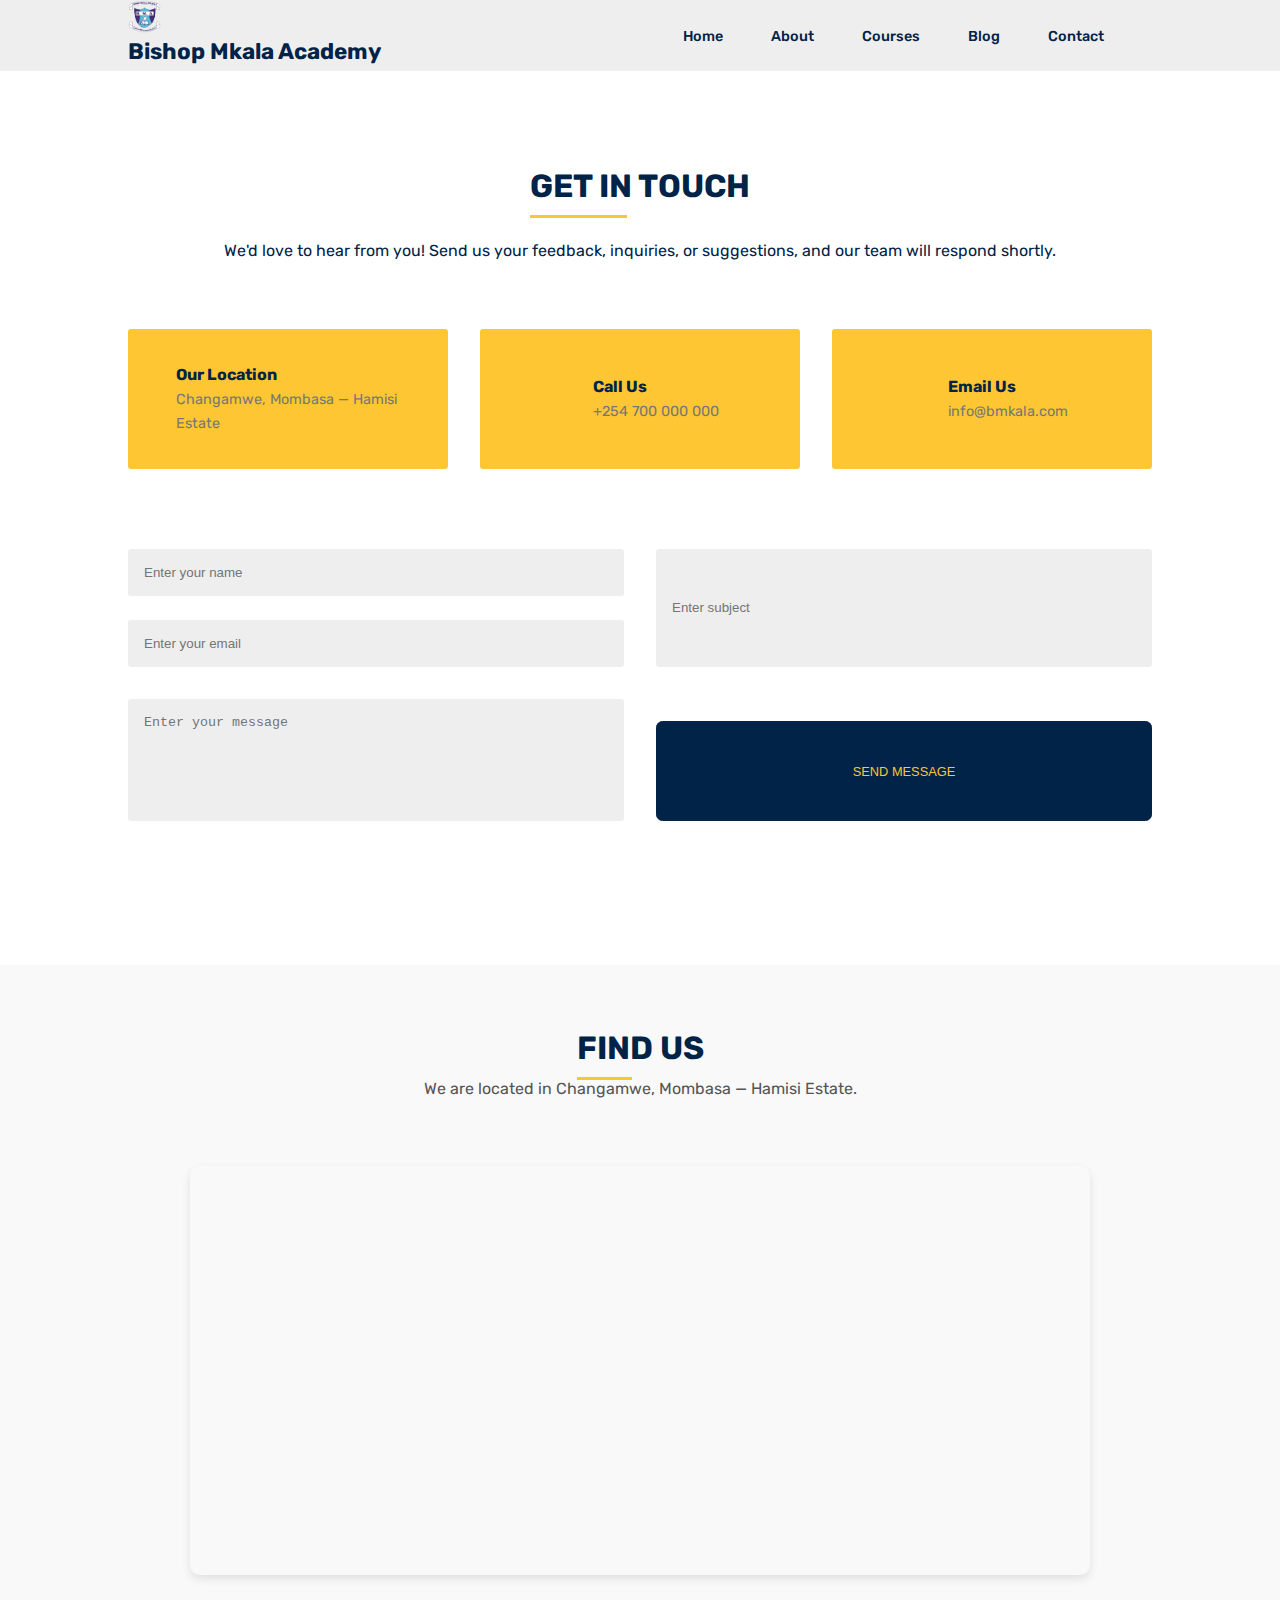
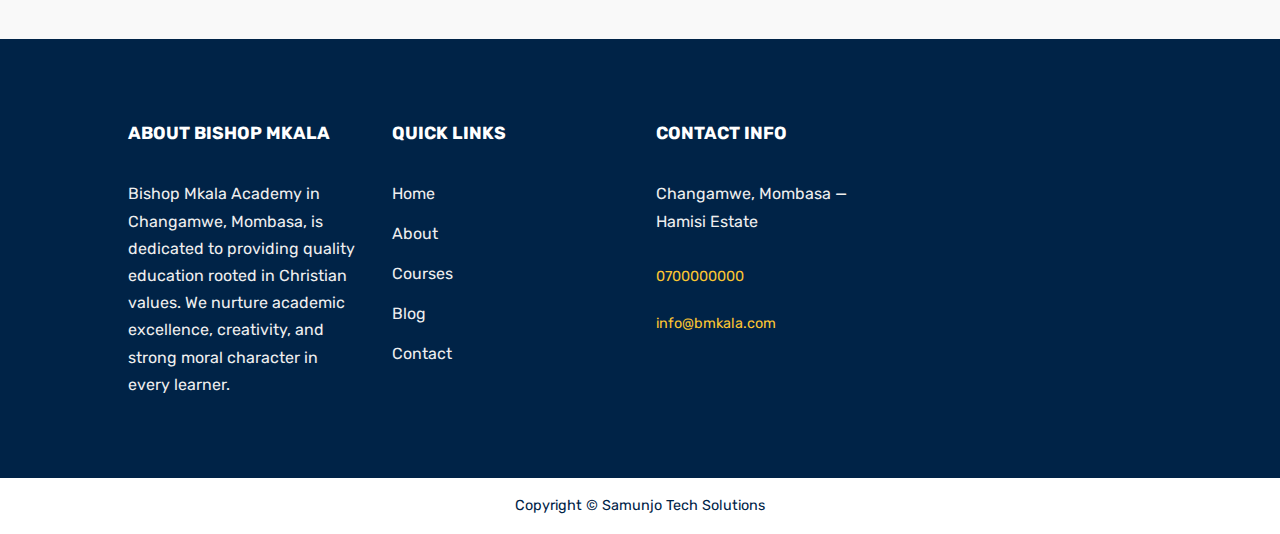
<file: contact.html>
<!DOCTYPE html>
<html lang="en">
  <head>
    <meta charset="UTF-8" />
    <meta name="viewport" content="width=device-width, initial-scale=1.0" />
    <title>Contact - Bishop Mkala Academy</title>
    <link
      rel="stylesheet"
      href="https://cdn.linearicons.com/free/1.0.0/icon-font.min.css"
    />
    <link rel="stylesheet" href="style.css" />
  </head>

  <body>
    <!-- ========================
              NAVBAR
     =========================== -->
    <nav>
      <div class="container nav-container">
        <div class="logo">
          <a href="index.html">
            <img src="images/logo.png" alt="Bishop Mkala Academy Logo" />
            <span>Bishop Mkala Academy</span>
          </a>
        </div>
        <div class="grp">
          <div class="navlist">
            <li><a href="index.html#home">home</a></li>
            <li><a href="about.html">about</a></li>
            <li><a href="index.html#courses">courses</a></li>
            <li><a href="index.html#blog">blog</a></li>
            <li><a href="contact.html" class="active">contact</a></li>
          </div>
          <div class="user"><span class="lnr lnr-user"></span></div>
          <!--<div class="menu-btn"><span class="lnr lnr-menu"></span></div>-->
        </div>
      </div>
    </nav>

    <!-- ========================
              CONTACT SECTION
     =========================== -->
    <section class="contact-page" id="contact">
      <div class="title">
        <h2>Get In Touch</h2>
        <p>
          We'd love to hear from you! Send us your feedback, inquiries, or
          suggestions, and our team will respond shortly.
        </p>
      </div>

      <div class="container contact-container">
        <!-- Contact Info -->
        <div class="content">
          <div class="box">
            <span class="lnr lnr-home"></span>
            <div>
              <h5>Our Location</h5>
              <p>Changamwe, Mombasa — Hamisi Estate</p>
            </div>
          </div>
          <div class="box">
            <span class="lnr lnr-phone-handset"></span>
            <div>
              <h5>Call Us</h5>
              <p>+254 700 000 000</p>
            </div>
          </div>
          <div class="box">
            <span class="lnr lnr-envelope"></span>
            <div>
              <h5>Email Us</h5>
              <p>info@bmkala.com</p>
            </div>
          </div>
        </div>

        <!-- Contact Form (Formspree) -->
        <form
          action="https://formspree.io/f/xeoprvbg"
          method="POST"
          class="form"
          id="contact-form"
        >
          <div class="form-input">
            <input
              type="text"
              name="name"
              placeholder="Enter your name"
              required
            />
            <input
              type="email"
              name="email"
              placeholder="Enter your email"
              required
            />
          </div>

          <input
            type="text"
            name="subject"
            placeholder="Enter subject"
            required
          />

          <textarea
            name="message"
            cols="30"
            rows="6"
            placeholder="Enter your message"
            required
          ></textarea>

          <button type="submit" class="btn">Send Message</button>

          <p
            id="feedback-message"
            style="margin-top: 1rem; font-weight: 500"
          ></p>
        </form>
      </div>
    </section>
    <!-- ========================
        MAP SECTION
=========================== -->
<section class="map-section">
  <div class="title">
    <h2>Find Us</h2>
    <p>We are located in Changamwe, Mombasa — Hamisi Estate.</p>
  </div>
  <div class="map-container">
    <iframe
      src="https://www.google.com/maps/embed?pb=!1m18!1m12!1m3!1d3989.707278279534!2d39.61756357496487!3d-4.024521944337656!2m3!1f0!2f0!3f0!3m2!1i1024!2i768!4f13.1!3m3!1m2!1s0x1840136e4e5f00e9%3A0x30a71a25c011d2e9!2sChangamwe%2C%20Mombasa!5e0!3m2!1sen!2ske!4v1730480000000!5m2!1sen!2ske"
      width="100%"
      height="400"
      style="border:0;"
      allowfullscreen=""
      loading="lazy"
      referrerpolicy="no-referrer-when-downgrade"
    ></iframe>
  </div>
</section>

    <!-- ========================
              FOOTER
     =========================== -->
    <footer class="footer">
      <div class="container footer-container">
        <div class="box">
          <h5>About Bishop Mkala</h5>
          <p>
            Bishop Mkala Academy in Changamwe, Mombasa, is dedicated to
            providing quality education rooted in Christian values. We nurture
            academic excellence, creativity, and strong moral character in every
            learner.
          </p>
        </div>
        <div class="box">
          <h5>Quick Links</h5>
          <div class="nav">
            <li><a href="index.html#home">home</a></li>
            <li><a href="about.html">about</a></li>
            <li><a href="index.html#courses">courses</a></li>
            <li><a href="index.html#blog">blog</a></li>
            <li><a href="contact.html">contact</a></li>
          </div>
        </div>
        <div class="box contact-box">
          <h5>Contact Info</h5>
          <p>Changamwe, Mombasa — Hamisi Estate</p>
          <span class="lnr lnr-phone">0700000000</span>
          <span class="lnr lnr-envelope">info@bmkala.com</span>
        </div>
      </div>
    </footer>

    <div class="copyright">
      <p>Copyright &copy; Samunjo Tech Solutions</p>
    </div>

    <!-- Optional Success Message -->
    <script>
      const form = document.getElementById("contact-form");
      const feedback = document.getElementById("feedback-message");

      form.addEventListener("submit", async (e) => {
        e.preventDefault();
        const response = await fetch(form.action, {
          method: form.method,
          body: new FormData(form),
          headers: { Accept: "application/json" },
        });
        if (response.ok) {
          feedback.textContent = "✅ Message sent successfully!";
          form.reset();
        } else {
          feedback.textContent =
            "❌ There was a problem sending your message. Please try again.";
        }
      });
    </script>
  </body>
</html>
</file>
<file: style.css>
@import url("https://fonts.googleapis.com/css2?family=Rubik:wght@300;400;500;600;700;800;900&display=swap");

/* ==========================
MAKING VARIABLES & BASICS
============================= */
/*html,
body {
  overflow-x: hidden;
}*/
* {
  margin: 0;
  padding: 0;
  box-sizing: border-box;
  list-style: none;
  text-decoration: none;
  border: none;
  outline: none;
  resize: none;
}
:root {
  --color-primary: #fff;
  --color-secondary: #fdc632;
  --color-tertiary: #777;
  --color-bg: #eee;
  --color-text: #002347;
  --color-text-1: #111;
  --shadow: 0 25px 29px rgba(63, 78, 100, 0.15);
  --shadow-1: 0 15px 29px 0px rgba(221, 221, 221, 0.3);
  --transition: all 4 ease;

  --width-lg: 80%;
  --width-md: 90%;
  --width-sm: 95%;
}
body {
  font-family: "Rubik", sans-serif;
  color: var(--color-text);
  line-height: 1.7;
  overflow-x: hidden;
}
::-webkit-scrollbar {
  height: 0.5rem;
  width: 0.5rem;
}
::-webkit-scrollbar-track {
  background: var(--color-primary);
}
::-webkit-scrollbar-thumb {
  background: var(--color-secondary);
}
img {
  display: block;
  width: 100%;
  object-fit: cover;
}

a {
  color: var(--color-text);
}
span {
  font-size: 0.9rem;
}
h1,
h2,
h3,
h4 {
  line-height: 1.2;
}
h1 {
  font-size: 2.8rem;
}
h2 {
  font-size: 2rem;
}
h3 {
  font-size: 1.6rem;
}
h4 {
  font-size: 1.3rem;
}
h5 {
  font-size: 1rem;
}

.container {
  margin: 0 auto;
  width: var(--width-lg);
}

section {
  padding: 6rem 0;
}
section h2 {
  text-align: center;
  margin-bottom: 2rem;
}
.btn {
  display: inline-block;
  background: var(--color-text);
  color: var(--color-secondary);
  padding: 1rem 2.8rem;
  border: 0.1rem solid var(--color-text);
  border-radius: 0.4rem;
  margin-top: 1rem;
  cursor: pointer;
  font-size: 0.8rem;
  font-weight: 500;
  text-transform: uppercase;
  transition: var(--transition);
}

.btn:hover {
  color: var(--color-text);
  background: none;
}
.title {
  text-align: center;
  margin-bottom: 4rem;
}
.title h2 {
  font-size: 2rem;
  text-transform: uppercase;
  display: inline-block;
  position: relative;
}
.title h2::before {
  content: "";
  position: absolute;
  height: 0.2rem;
  width: 44%;
  background: var(--color-secondary);
  top: 3rem;
  left: 0;
}
/* ==========================
            NAV
============================= */

nav {
  background: var(--color-bg);
}

.nav-container {
  display: flex;
  align-items: center;
  justify-content: space-between;
}
.logo {
  display: flex;
  align-items: center;
  justify-content: center;
  gap: 1rem;
}
.logo img {
  width: 33px;
}
.logo span {
  font-weight: 700;
  font-size: 1.4rem;
}
nav .grp {
  display: flex;
  gap: 3rem;
}
.navlist {
  display: flex;
  gap: 3rem;
}
.navlist li {
  padding: 1rem 0;
}
.navlist li a {
  text-transform: capitalize;
  font-size: 0.9rem;
  font-weight: 500;
  transition: var(--transition);
}
.navlist li a:hover {
  color: var(--color-secondary);
}
nav .user {
  margin: auto;
  cursor: pointer;
}
nav .lnr {
  font-weight: 700;
}
nav .menu-btn {
  margin: auto;
  cursor: pointer;
  padding: 1rem 0;
  display: none;
}
nav .menu-btn .lnr {
  font-size: 1.2rem;
}
.navlist li {
  position: relative;
}
.navlist .submenu {
  position: absolute;
  top: 5.7rem;
  background: var(--color-bg);
  box-shadow: var(--shadow);
  width: 13rem;
  transition: var(--transition);
  z-index: 111;
  visibility: hidden;
  opacity: 1;
}

.navlist .submenu li {
  padding: 0.7rem 2rem;
  border-bottom: 0.09rem solid rgba(157, 157, 157, 0.5);
  cursor: pointer;
}
.navlist li:hover .submenu {
  top: 3.7rem;
  visibility: visible;
  opacity: 1;
}
.navlist .submenu li:hover {
  background: var(--color-secondary);
}
.navlist .submenu li:hover {
  color: var(--color-primary);
}
/* ==========================
        HOME SECTION
============================= */
.home {
  background: url(./images/bishopmkala\ img1.jpg);
  background-size: cover;
  background-position: center;
  height: 100vh;
  width: 100%;
  position: relative;
  overflow: hidden;
}
.home::before {
  content: "";
  position: absolute;
  top: 0;
  left: 0;
  height: 100%;
  width: 100%;
  background: rgba(0, 0, 0, 0.3);
}
.home-container {
  position: absolute;
  top: 50%;
  left: 50%;
  transform: translate(-50%, -50%);
  text-align: center;
}
.home-container h1 {
  color: var(--color-primary);
  text-transform: uppercase;
  font-weight: 500;
  line-height: 2.7;
}
.home-container h4 {
  font-size: 1.3rem;
  text-transform: uppercase;
  font-weight: 500;
  line-height: 0.2;
  color: var(--color-primary);
}
.home-container .s-btn {
  background: var(--color-secondary);
  color: var(--color-text);
  border-color: var(--color-secondary);
  margin-left: 1rem;
}

/* ==========================
        FEATURE SECTION
============================= */
.feature-container {
  display: grid;
  grid-template-columns: repeat(4, 1fr);
}

.feature-container .box {
  background: var(--color-secondary);
  color: var(--color-primary);
  padding: 3rem 1rem;
  text-align: center;
}
.feature-container .box:nth-child(2),
.feature-container .box:nth-child(4) {
  background-color: var(--color-text);
}
.feature-container .box span {
  font-size: 3rem;
}
.feature-container .box h4 {
  margin: 2rem 0 1rem;
  font-weight: 500;
  font-size: 1.4rem;
}
/* ==========================
        ABOUT SECTION
============================= */
.about {
  background: url(images/background.png);
  margin-top: 4rem;
  background-position: center;
  background-size: cover;
}
.about .title {
  max-width: 900px;
  margin-left: auto;
  margin-right: auto;
}
.about-container {
  display: grid;
  grid-template-columns: 35% 65%;
  gap: 3rem;
}
.about-container .left .card {
  background: var(--color-secondary);
  margin: 1rem 0;
  padding: 1rem 2rem;
  display: flex;
  align-items: center;

  gap: 2rem;
  color: var(--color-primary);
  text-transform: capitalize;
}
.about-container .left .card:nth-child(4) {
  background: var(--color-text);
}
.about-container .left .card span {
  color: var(--color-primary);
  font-size: 2.5rem;
  border-radius: 2.5rem;
}
.about-container.left .card h4 {
  font-size: 1.4rem;
  font-weight: 400;
}
.about-container .left .card .btn {
  background: none;
  color: var(--color-primary);
  padding: 0.3rem 0.5rem;
  border-color: var(--color-primary);
  border-radius: 0.1rem;
}
.about-container .right img {
  border-radius: 0.2rem;
}

/* ==========================
        COURSES SECTION
============================= */
.courses-container {
  display: grid;
  grid-template-columns: repeat(2, 1fr);
  gap: 2rem;
}
.courses-container .box .info {
  padding: 2rem;
  background: #f9f9f9ff;
}
.courses-container .box .image {
  overflow: hidden;
  position: relative;
}
.courses-container .image span {
  position: absolute;
  top: 1rem;
  left: 1rem;
  background: var(--color-secondary);
  border-radius: 3rem;
  padding: 0.1rem 0.7rem;
  font-weight: 500;
}
.courses-container .box:hover .image span {
  background: var(--color-text);
  color: var(--color-secondary);
}
.courses-container .box .info p {
  color: var(--color-tertiary);
  margin: 1rem 0;
}
.courses-container .info .list {
  display: flex;
  gap: 2rem;
}
.courses-container .list li a span {
  margin-right: 0.5rem;
  color: var(--color-secondary);
  font-weight: 700;
}
.courses-container .box img {
  transition: var(--transition);
}
.courses-container .box:hover img {
  transform: scale(1.2);
  transition: var(--transition);
}
.courses-container .box h4 {
  transition: var(--transition);
}
.courses-container .box:hover h4 {
  color: var(--color-secondary);
}
.courses-container .box {
  cursor: default;
}
.courses-container .box:hover {
  background: none;
  box-shadow: var(--shadow);
}
/* ==========================
        TEAM
============================= */
.team {
  background: url(images/background.png);
}
.team-container {
  display: grid;
  grid-template-columns: repeat(4, 1fr);
  gap: 3rem;
}
.team-container .card .info {
  background: var(--color-secondary);
  padding: 0.7rem 1rem;
}
/* ==========================
           BLOG 
============================= */
.blog-container {
  display: grid;
  grid-template-columns: repeat(3, 1fr);
  gap: 2rem;
}
.blog-container .card {
  background: #f9f9f9ff;
  cursor: default;
}
.blog-container .card .info {
  padding: 5rem 1rem;
}
.blog-container .card .info h4 {
  font-weight: 600;
  padding: 1rem 0;
}
.blog-container .card .info h5 {
  color: var(--color-tertiary);
}
.blog-container .card .info h5 span {
  color: var(--color-text);
}
.blog-container .card .info p {
  font-size: 0.9rem;
  padding-top: 0.3rem;

  color: var(--color-tertiary);
}
.blog-container .card .image {
  position: relative;
}
.blog-container .card .tag {
  position: absolute;
  top: 0;
  left: 0;
  background: var(--color-text);
  color: var(--color-primary);
}
.blog-container .card .tag span {
  padding: 0.5rem;
  font-size: 1.8rem;
  background: var(--color-secondary);
  font-weight: 600;
}
.blog-container .card .tag p {
  font-size: 0.8rem;
  text-align: center;
  padding: 0.5rem;
  font-weight: 500;
}
/* ==========================
         TESTIMONIALS
============================= */
.testimonial .swiper {
  width: 100%;
  height: 100%;
}
.testimonial .swiper-slide {
  text-align: center;
  margin: 2rem 0;
  padding: 2rem 0;
  transition: var(--transition);
  background: #f9f9f9ff;
  border-radius: 0.8rem;
}
.swiper-slide img {
  display: inline-block;
  width: 100px;
  height: 100px;
  object-fit: cover;
  border-radius: 50%;
}
.swiper-slide h5 {
  text-transform: capitalize;
  font-size: 1.2rem;
}
.swiper-slide p {
  color: var(--color-tertiary);
  font-size: 0.95rem;
  max-width: 600px;
  margin: 1rem auto;
}
.swiper-slide .rating .lnr {
  color: var(--color-secondary);
}
.swiper:hover {
  box-shadow: var(--shadow-1);
}
/* ==========================
        CONTACTS SECTION
============================= */
.contact {
  background: url(images/background.jpg);
}
.contact-container .content {
  display: grid;
  grid-template-columns: repeat(3, 1fr);
  gap: 2rem;
}
.contact-container .content .box {
  background: var(--color-secondary);
  padding: 2rem 1rem;
  display: flex;
  align-items: center;
  justify-content: center;
  gap: 2rem;
  border-radius: 0.2rem;
}
.contact-container .content span {
  font-size: 2rem;
}
.contact-container .content p {
  font-size: 0.9rem;
  color: var(--color-tertiary);
}
.contact-container .form {
  display: grid;
  grid-template-columns: 1fr 1fr;
  gap: 2rem;
  margin-top: 5rem;
}
.contact-container .form input,
.contact-container .form textarea {
  background: var(--color-bg);
  padding: 1rem;
  width: 100%;
  border-radius: 0.2rem;
}
.contact-container .form-input {
  display: flex;
  flex-direction: column;
  gap: 1.5rem;
}
.contact-container .form .btn {
  margin-top: 1.4rem;
}
/* ==========================
         FOOTER
============================= */
.footer {
  background: var(--color-text);
  padding: 5rem 0;
}
.footer-container {
  display: grid;
  grid-template-columns: repeat(4, 1fr);
  gap: 2rem;
  color: var(--color-bg);
}
.footer-container h5 {
  font-size: 1.1rem;
  padding-bottom: 2rem;
  text-transform: uppercase;
  color: var(--color-primary);
}
.footer-container .nav li {
  padding-bottom: 0.8rem;
  text-transform: capitalize;
}
.footer-container .nav li a {
  color: var(--color-bg);
  transition: var(--transition);
}
.footer-container .nav li:hover a {
  color: var(--color-secondary);
}
.footer-container .nav li span {
  margin-right: 1.5rem;
  transition: var(--transition);
}
.footer-container.nav li:hover span {
  margin-left: 0.5rem;
  margin-right: 1rem;
}
.footer-container .box .post img {
  width: 66px;
}
.footer-container .box .post {
  display: flex;
  gap: 1rem;
  margin-bottom: 1rem;
  cursor: pointer;
}
.footer-container .post span {
  color: var(--color-tertiary);
}
.footer-container .contact-box p {
  margin-bottom: 1.2rem;
}
.footer-container .contact-box .lnr {
  color: var(--color-secondary);
}
.footer-container .contact-box span {
  display: inline-block;
  width: 100%;
  margin: 0.7rem 0;
}

.copyright {
  text-align: center;
  font-size: 0.9rem;
  padding: 1rem 0;
}
/* ==========================
  RESPONSIVENESS | TABLET
============================= */
@media (max-width: 1024px) {
  h1,
  h2,
  h3,
  h4 {
    line-height: 1;
  }
  h1 {
    font-size: 2.4rem;
  }
  h2 {
    font-size: 1.8rem;
  }
  h3 {
    font-size: 1.4rem;
  }
  h4 {
    font-size: 1.2rem;
  }
  h5 {
    font-size: 1rem;
  }

  .container {
    width: var(--width-lg);
  }

  section {
    padding: 5rem 0;
  }

  .about-container {
    grid-template-columns: 100%;
  }
  .about-container .left {
    display: grid;
    grid-template-columns: 1fr 1fr;
    gap: 1rem;
    margin: 0;
  }
  .about-container .left .card {
    margin: 0;
    padding: 1rem;
    gap: 1rem;
  }
}
@media (max-width: 899px) {
  nav .menu-btn {
    display: block;
  }

  nav .navlist {
    position: absolute;
    top: 5.5rem;
    right: 10%;
    width: 17rem;
    height: 21rem;
    background: var(--color-bg);
    box-shadow: var(--shadow-1);
    flex-direction: column;
    z-index: 111;
    align-items: start;
    justify-content: center;
    gap: 0;
    padding: 2rem;
    transition: var(--transition);
    opacity: 0;
    visibility: hidden;
  }
  .navlist.active {
    opacity: 1;
    visibility: visible;
    top: 3.7rem;
  }
  .navlist li {
    width: 100%;
    padding: 1rem 0;
  }
  .navlist .submenu {
    top: 5rem;
    left: 4.5rem;
    box-shadow: var(--shadow);
    width: 11rem;
  }
  nav.submenu li {
    padding-left: 1rem;
  }
  nav .navlist li:hover .submenu {
    top: 2rem;
  }
  .courses-container {
    grid-template-columns: 1fr 1fr;
  }
  .team-container {
    grid-template-columns: repeat(3, 1fr);
    gap: 1rem;
  }
  .blog-container {
    grid-template-columns: 1fr 1fr;
  }
  .contact-container .content {
    gap: 0.5rem;
  }
  .contact-container .contact .box {
    padding: 1rem;
    gap: 0.5rem;
  }
  .footer-container {
    grid-template-columns: 1fr 1fr;
  }
}
/* ==============================
  RESPONSIVENESS | MOBILE PHONE
================================= */
@media (max-width: 666px) {
  .container {
    width: var(--width-sm);
  }

  .home-container h4 {
    color: var(--color-secondary);
    line-height: 1;
  }
  .home-container h1 {
    margin: 2rem 0;
    line-height: 1;
  }
  .feature-container {
    grid-template-columns: 1fr 1fr;
  }
  .feature-container .box:nth-child(3) {
    background: var(--color-text);
  }
  .feature-container .box:nth-child(4) {
    background: var(--color-secondary);
  }
  .about-container .left .card h4 {
    font-size: 1.4rem;
  }
  .about-container .left {
    gap: 0.5rem;
  }
  .courses-container {
    grid-template-columns: 1fr;
  }

  .team .title h2::before,
  .testimonial .title h2::before {
    width: 0;
  }
  .team-container {
    grid-template-columns: 1fr 1fr;
  }
  .contact-container .content {
    grid-template-columns: 1fr;
  }
  .contact-container .form {
    grid-template-columns: 100%;
    gap: 0.5rem;
  }
}
/* ========== ABOUT SECTION (Mobile fix) ========== */
@media (max-width: 768px) {
  .about-container {
    flex-direction: column;
    gap: 2rem;
    padding: 1rem;
    width: 100%;
    box-sizing: border-box;
  }

  .about-container .left {
    width: 100%;
    display: grid;
    grid-template-columns: 1fr;
    gap: 1rem;
  }

  .about-container .right {
    width: 100%;
    text-align: center;
  }

  .about-container .right img {
    width: 100%;
    height: auto;
    border-radius: 0.5rem;
  }

  /* .about-container .card { */
  /* display: flex;
    align-items: center;
    justify-content: space-between;
    background: #fff;
    box-shadow: var(--shadow);
    border-radius: 0.5rem;
    padding: 1rem 1.2rem;
    gap: 1rem;
    width: 100%;
    box-sizing: border-box;
  } */
  .about-container .card {
    display: flex;
    flex-direction: column;
    align-items: center;
    justify-content: center;
    text-align: center;
    background: #fff;
    box-shadow: var(--shadow);
    border-radius: 0.75rem;
    padding: 1.5rem 1rem;
    gap: 1rem;
    width: 100%;
    box-sizing: border-box;
  }
  .about-container .card .lnr {
    font-size: 1.8rem;
    color: var(--color-secondary);
  }

  .about-container .card .info h4 {
    font-size: 1rem;
  }

  .about-container .card .btn {
    padding: 0.5rem 1rem;
    font-size: 0.85rem;
  }
}
/* ====== ORGANOGRAM STYLES ====== */
.organo {
  background: #fff;
  padding: 4rem 2rem;
}

.organo h3 {
  text-align: center;
  font-size: 1.8rem;
  margin-bottom: 2rem;
  color: var(--text-dark);
}

.organo-grid {
  display: flex;
  flex-direction: column;
  gap: 1.5rem;
  max-width: 800px;
  margin: 0 auto;
}

.member {
  display: flex;
  align-items: center;
  background: #f9f9f9;
  padding: 1rem;
  border-radius: 12px;
  box-shadow: 0 2px 8px rgba(0, 0, 0, 0.05);
  transition: transform 0.3s ease;
}

.member:hover {
  transform: translateY(-5px);
}

.member img {
  width: 100px;
  height: 100px;
  border-radius: 50%;
  object-fit: cover;
  margin-right: 1.5rem;
}

.member-info h4 {
  font-size: 1.1rem;
  color: var(--primary-color);
  margin-bottom: 0.3rem;
}

.member-info p {
  color: #555;
  line-height: 1.4;
}

/* Responsive layout for small screens */
@media (max-width: 600px) {
  .member {
    flex-direction: column;
    text-align: center;
  }

  .member img {
    margin-right: 0;
    margin-bottom: 0.8rem;
  }
}
.member-message {
  background: #ffffff;
  border-left: 4px solid var(--primary-color);
  margin: 0.8rem 0 1.5rem 0;
  padding: 1rem 1.2rem;
  border-radius: 8px;
  box-shadow: 0 1px 6px rgba(0, 0, 0, 0.05);
  max-width: 700px;
  margin-left: auto;
  margin-right: auto;
}

.member-message p {
  color: #444;
  font-style: italic;
  line-height: 1.6;
  margin: 0;
  text-align: justify;
}
/* ===== SCHOOL IDENTITY SECTION ===== */
.identity {
  background: #f8f9fa;
  padding: 5rem 0;
  text-align: center;
}

.identity .title h2 {
  font-size: 2rem;
  margin-bottom: 2rem;
  color: var(--primary-color);
}

/* Grid layout for responsive cards */
.identity-container {
  display: grid;
  grid-template-columns: repeat(auto-fit, minmax(270px, 1fr));
  gap: 2rem;
  justify-content: center;
  align-items: stretch; /* Ensures equal height */
}

/* Individual card styling */
.identity .box {
  background: #fff;
  padding: 2rem;
  border-radius: 1rem;
  box-shadow: 0 4px 10px rgba(0, 0, 0, 0.1);
  display: flex;
  flex-direction: column;
  justify-content: space-between;
  min-height: 320px; /* Keeps equal height */
  transition: transform 0.3s ease, box-shadow 0.3s ease;
}

/* Hover effect */
.identity .box:hover {
  transform: translateY(-5px);
  box-shadow: 0 6px 14px rgba(0, 0, 0, 0.15);
}

.identity h4 {
  color: var(--primary-color);
  margin-bottom: 1rem;
  font-weight: 600;
}

.identity p,
.identity ul {
  color: #555;
  font-size: 0.95rem;
  line-height: 1.6;
  text-align: left;
}

.identity ul {
  list-style: none;
  padding: 0;
}

.identity ul li {
  padding: 0.3rem 0;
  border-bottom: 1px solid #eee;
}

/* ✅ Responsive tweaks */
@media (max-width: 768px) {
  .identity .title h2 {
    font-size: 1.6rem;
  }

  .identity .box {
    min-height: auto;
  }
}
/* ========================
   STATS STRIP STYLING
=========================== */
.stats-strip {
  background: #004aad; /* You can adjust to your brand color */
  color: #fff;
  padding: 3rem 1rem;
  text-align: center;
}

.stats-container {
  display: flex;
  justify-content: space-around;
  align-items: center;
  flex-wrap: wrap;
  gap: 2rem;
  max-width: 1100px;
  margin: auto;
}

.stat-box {
  flex: 1 1 200px;
  min-width: 180px;
}

.stat-box h3 {
  font-size: 2.5rem;
  font-weight: 700;
  margin-bottom: 0.5rem;
}

.stat-box p {
  font-size: 1.1rem;
  opacity: 0.9;
}

/* Responsive adjustments */
@media (max-width: 768px) {
  .stats-container {
    flex-direction: column;
    gap: 1.5rem;
  }

  .stat-box h3 {
    font-size: 2rem;
  }
}
/* ========================
   TESTIMONIALS SECTION
=========================== */
.testimonials {
  background: #f8f9fa;
  padding: 4rem 1rem;
  text-align: center;
}

.testimonials .section-title {
  font-size: 2rem;
  color: #004aad;
  margin-bottom: 2.5rem;
  font-weight: 700;
}

.testimonial-carousel {
  position: relative;
  max-width: 800px;
  margin: 0 auto;
  overflow: hidden;
}

.testimonial {
  display: none;
  transition: opacity 0.8s ease;
}

.testimonial.active {
  display: block;
}

/* .testimonial img {
  width: 120px;
  height: 120px;
  border-radius: 50%;
  object-fit: cover;
  margin-bottom: 1rem;
  border: none;
} */
.testimonials img {
  display: block;
  margin: 0 auto; /* centers the image */
  border-radius: 50%;
  border: none;
  outline: none;
  box-shadow: none;
  width: 100px;
  height: 100px;
  object-fit: cover;
}

.testimonial .quote {
  font-style: italic;
  font-size: 1.1rem;
  margin: 0 0 1rem 0;
  color: #333;
}

.testimonial h4 {
  font-weight: 600;
  color: #004aad;
}

.carousel-buttons {
  display: flex;
  justify-content: center;
  margin-top: 1.5rem;
}

.carousel-buttons button {
  background: #004aad;
  color: #fff;
  border: none;
  padding: 0.6rem 1.2rem;
  margin: 0 0.5rem;
  border-radius: 50%;
  cursor: pointer;
  font-size: 1.2rem;
  transition: 0.3s;
}

.carousel-buttons button:hover {
  background: #003380;
}

/* Responsive Design */
@media (max-width: 768px) {
  .testimonial .quote {
    font-size: 1rem;
  }

  .testimonial img {
    width: 90px;
    height: 90px;
  }
}
.blog-video {
  background: #f9f9f9;
  padding: 80px 20px;
  text-align: center;
}

.blog-video h2 {
  font-size: 2rem;
  margin-bottom: 10px;
  color: #333;
}

.blog-video p {
  color: #555;
  margin-bottom: 30px;
}

.video-wrapper {
  position: relative;
  padding-bottom: 56.25%; /* 16:9 ratio */
  height: 0;
  overflow: hidden;
  max-width: 800px;
  margin: 0 auto;
  border-radius: 10px;
  box-shadow: 0 4px 12px rgba(0, 0, 0, 0.15);
}

.video-wrapper iframe {
  position: absolute;
  top: 0;
  left: 0;
  width: 100%;
  height: 100%;
  border: none;
}

Hero section .hero {
  background: url("images/hero.jpg") center/cover no-repeat;
  color: white;
  text-align: center;
  padding: 150px 20px;
  position: relative;
}

.hero::before {
  content: "";
  position: absolute;
  inset: 0;
  background: rgba(0, 0, 0, 0.45);
}

.hero-content {
  position: relative;
  max-width: 800px;
  margin: 0 auto;
  z-index: 1;
}

.hero h1 {
  font-size: 2.5rem;
  font-weight: 700;
  margin-bottom: 15px;
}

.hero p {
  font-size: 1.2rem;
  margin-bottom: 30px;
}

.hero .btn {
  padding: 12px 25px;
  margin: 0 8px;
  border-radius: 6px;
  font-weight: 600;
  text-decoration: none;
}

.btn.primary {
  background: #003366;
  color: white;
}
.btn.secondary {
  background: white;
  color: #003366;
}
.btn.primary:hover {
  background: #0055aa;
}
.btn.secondary:hover {
  background: #003366;
  color: white;
}
.map-section {
  text-align: center;
  padding: 4rem 0;
  background-color: #f9f9f9;
}

.map-section .title h2 {
  font-size: 2rem;
  margin-bottom: 0.5rem;
}

.map-section .title p {
  color: #555;
  margin-bottom: 1.5rem;
}

.map-container {
  width: 90%;
  max-width: 900px;
  margin: 0 auto;
  border-radius: 10px;
  overflow: hidden;
  box-shadow: 0 4px 10px rgba(0,0,0,0.1);
}
</file>
